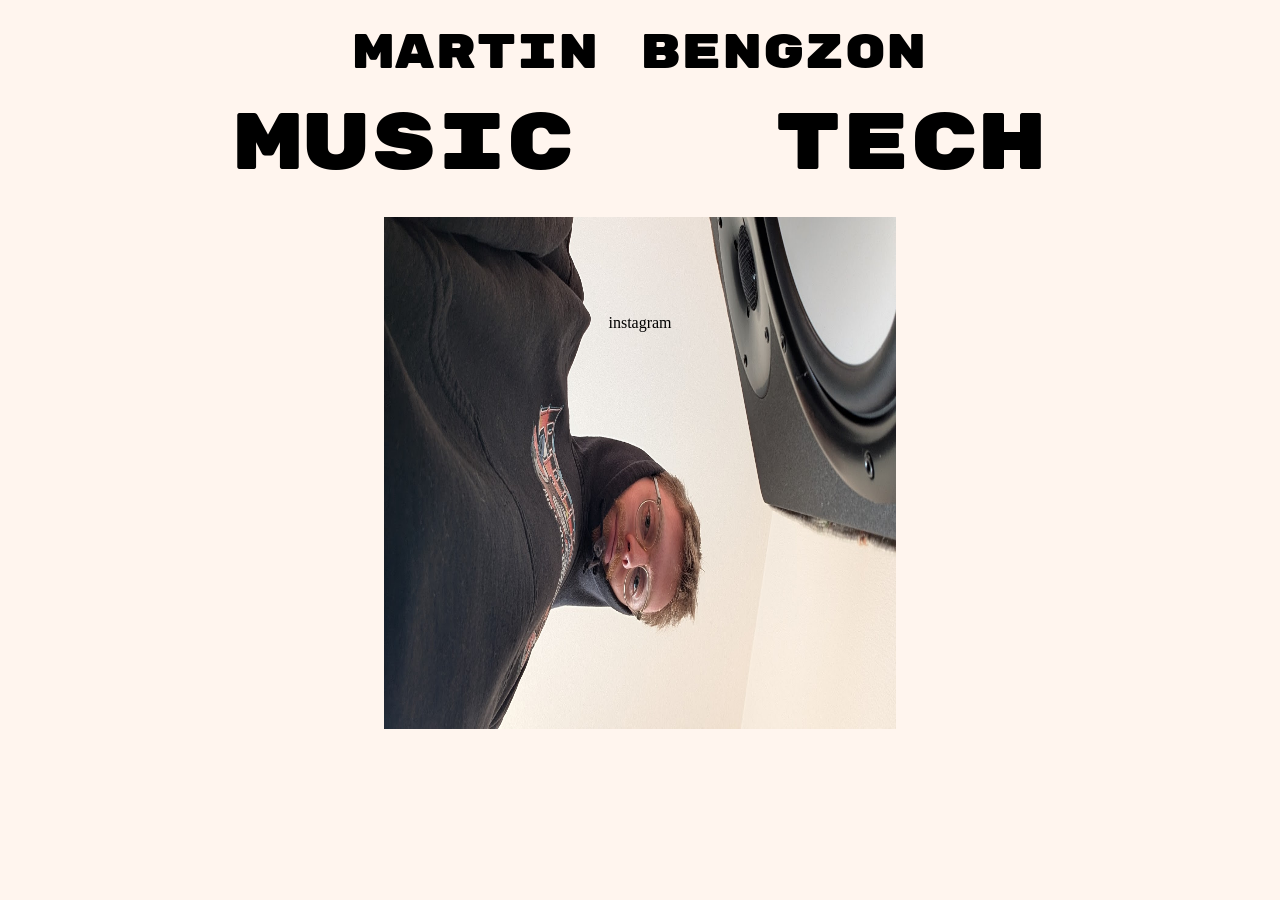
<file: index.html>
<!DOCTYPE html>
<html lang="en">
<head>
  <meta charset="UTF-8">
  <meta name="viewport" content="width=device-width, initial-scale=1.0">
  <title>Document</title>
  <link rel="stylesheet" href="./styles.css">
</head>

<body>
  <div class="centered-div">
    <h1>martin bengzon</h1>
  </div>
  <div class="centered-div">
    <a class="test" href="./pages/music.html">music</a>
    <div class="make-big-space"> </div>
    <a class="test" href="./pages/tech.html">tech</a>
  </div>
  <div class="centered-div">
    <img 
      class ="hej"
      src="./images/hej.jpg" alt="hej">
  </div>
  <div class="centered-div">
    <a href="https://www.instagram.com/martinbengzon/" target="_blank" rel="">instagram</a>  
  </div>
</body>
</html>
</file>
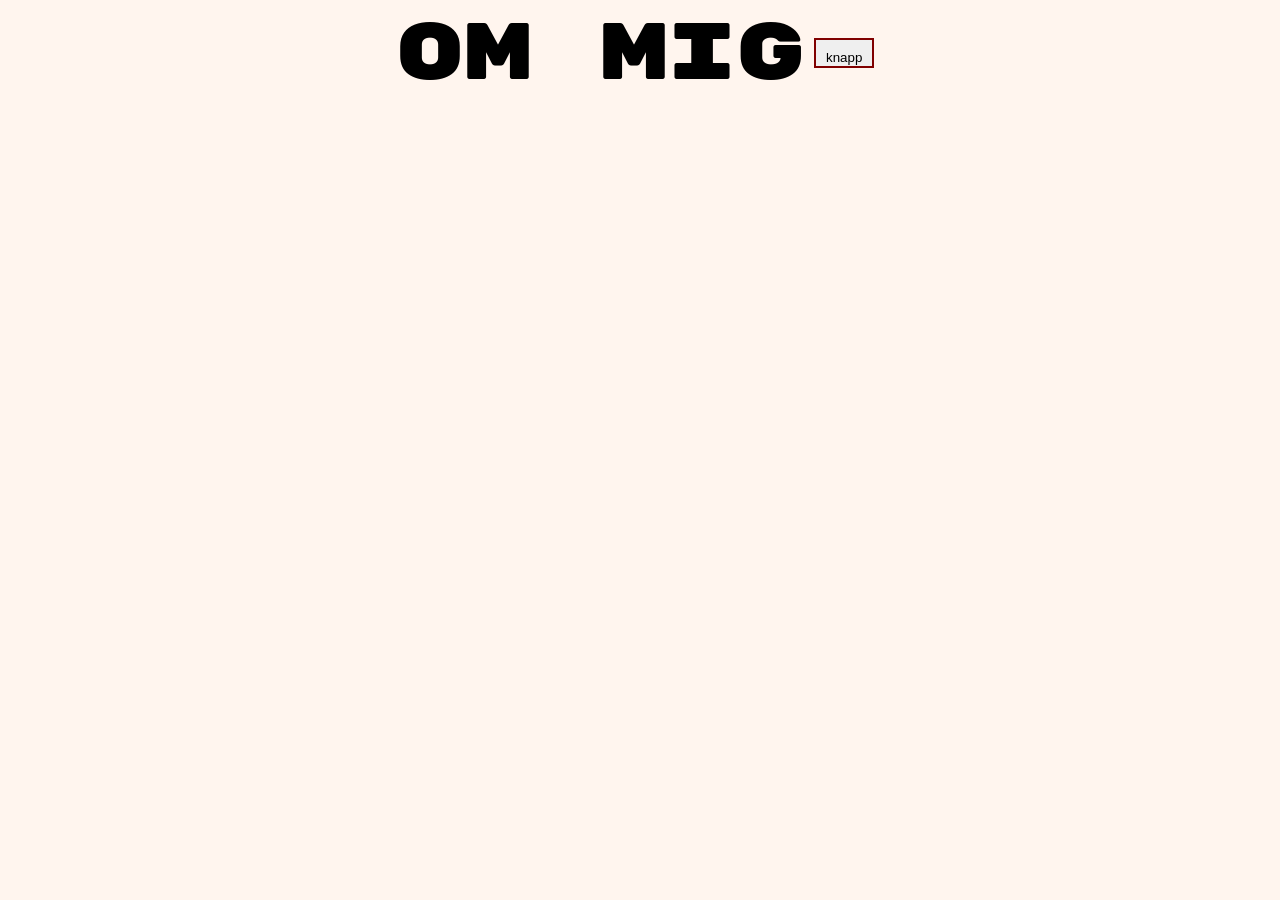
<file: pages/about.html>
<!DOCTYPE html>
<html lang="en">
<head>
    <meta charset="UTF-8">
    <meta name="viewport" content="width=device-width, initial-scale=1.0">
    <title>Document</title>
    <link rel="stylesheet" href="../styles.css">
</head>
<body>
    <div class="centered-div">
      <h1 class="test">om mig</h1>
      <button>knapp</button>
    </div>
</body>
</html>
</file>
<file: styles.css>
@import url('https://fonts.googleapis.com/css2?family=Rubik+Mono+One&display=swap');

body {
   background-color: seashell;
   display: flex;
    flex-direction: column;
}

.test {
    color: black;
    background-color: seashell;
    font-family: 'Rubik Mono One', monospace;
    font-size: 500%;
}

button {
    height: 30px;
    width: 60px;
    padding: 10px;
    border: 2px solid maroon;
    margin: 10px;
}

.centered-div {
    height: 10vh;
    display: flex;
    justify-content: center;
    align-items: center;
}

.make-space {
    margin: 10px;
}

.make-big-space {
    margin: 100px;
}

.space-between {
    justify-content: space-between;
}

a {
    color: black;
    text-decoration: none;
}

h1 {
    font-family: 'Rubik Mono One', monospace;
    color: black;
    background-color: seashell;
    font-size: 48px;
    font-weight: 400;
}

.hej {
    display: flex;
    margin-top: 30rem;
    width: 32rem;
    height: 32rem;
}
</file>
